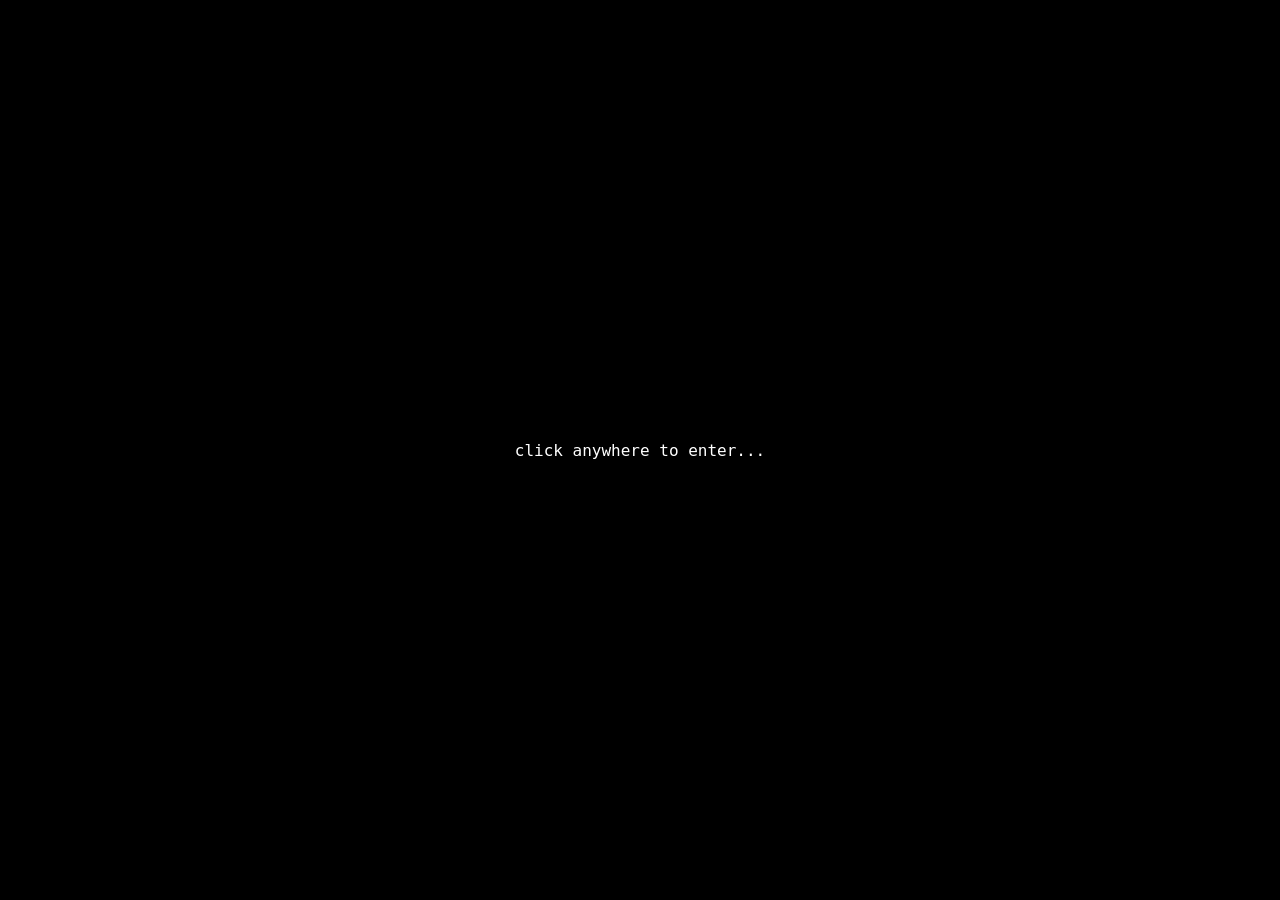
<file: index.html>
<!DOCTYPE html>
<html lang="en">
<head>
    <meta charset="UTF-8">
    <meta name="viewport" content="width=device-width, initial-scale=1.0">
    <title> </title>
    <link rel="stylesheet" href="stl.css">
</head>
<body>
    <div id="overlay" class="overlay">
        <p>click anywhere to enter...</p>
    </div>

    <div class="container">
        <pre id="ascii-title"> █    ██  ███▄    █  ██▓
 ██  ▓██▒ ██ ▀█   █ ▓██▒
▓██  ▒██░▓██  ▀█ ██▒▒██▒
▓▓█  ░██░▓██▒  ▐▌██▒░██░
▒▒█████▓ ▒██░   ▓██░░██░
░▒▓▒ ▒ ▒ ░ ▒░   ▒ ▒ ░▓  
░░▒░ ░ ░ ░ ░░   ░ ▒░ ▒ ░
 ░░░ ░ ░    ░   ░ ░  ▒ ░
   ░              ░  ░  
                        </pre>
                    <div class="description">
            <p>These are my only socials.</p></div>
        <img id="profile-pic" src="pfp.jpg" alt="Profile Picture">
        <div class="links">
            <a href="https://t.me/gatilho" target="_blank">telegram</a>
            <a href="https://signal.me/#eu/jfv4VYHVUzcDoc24bdPcOhJVyeQUMxK1lrjHkal6Ewsk54iR5wFAL6P4UTKpJ7FD" target="_blank">signal</a>
            <a href="https://smp16.simplex.im/a#xZyQUmohyFWq77cGLQ0uyaa7pAKcuMPVPPmSVYF0N8U" target="_blank">simplex</a>
        </div
        <div class="pgp-section">
            <p>pgp key:</p>
            <pre id="pgp-key">-----BEGIN PGP PUBLIC KEY BLOCK-----

mDMEafI5MhYJKwYBBAHaRw8BAQdAkoTlPWbePBDa+RV4slixngUh2m+Jlfjn8642
DWotoli0HXZlZSA8dmVlY29udGFjdEB0dXRhbWFpbC5jb20+iHIEExYIABoECwkI
BwIVCAIWAQIZAQWCafI5MgKeAQKbAwAKCRAqrlg22DFiqbgeAP9WPlqzC0dmqSG7
0Uepja1/itlHPNS/it7O/RnSTI7dcgD/QkqjKlJjXpe3wkh5cMHITXxDgLixknDR
lGCbaGGhMgm4OARp8jkyEgorBgEEAZdVAQUBAQdAQUNuMdYVDQUZcMCCOSeeTR8e
sNffvwvKT4bGshinHT8DAQgHiGEEGBYIAAkFgmnyOTICmwwACgkQKq5YNtgxYqnc
hwD+PosR7jpTCrNyHpC/bzqzd4RmRYPshLuwmAKVXLotoUIA/AwtG/DTVWF+WQNj
bVxJeB8UvOJGbA/IGfwXnJkbvOMK
=EhsT
-----END PGP PUBLIC KEY BLOCK-----</pre>
        </div>
    </div>

    <div class="audio-controls">
        <button id="play-pause">Play</button>
        <button id="mute">Mute</button>
        <input type="range" id="volume" min="0" max="1" step="0.01">
    </div>

    <audio id="bg-music" loop>
        <source src="msc.mp3" type="audio/mpeg">
    </audio>

    <canvas id="snow-canvas"></canvas>

    <script src="script.js"></script>
</body>
</html>
</file>
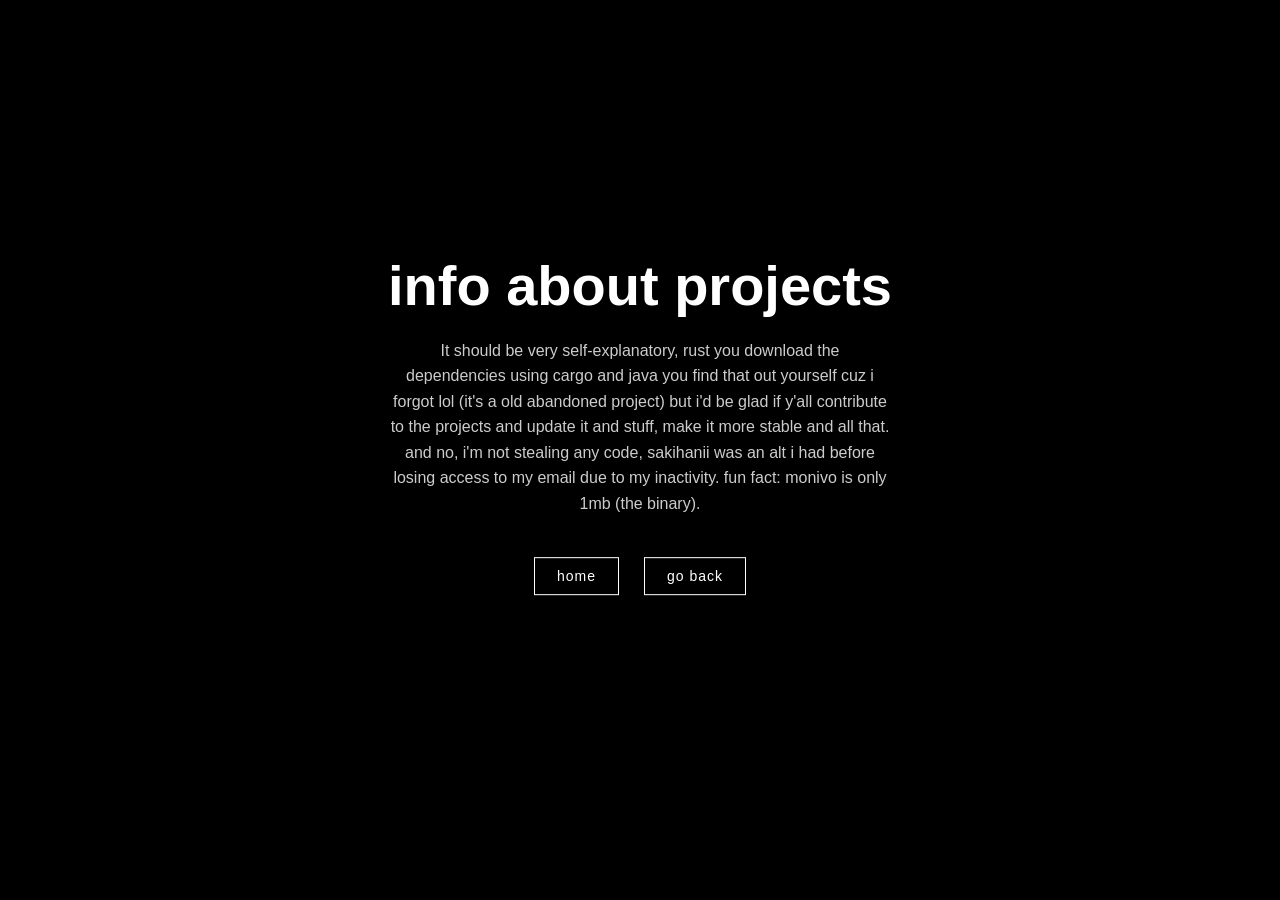
<file: info.html>
<!DOCTYPE html>
<html lang="en">
<head>
<meta charset="UTF-8">
<title>vazN / info</title>

<style>

html,body{
    margin:0;
    height:100%;
    background:black;
    color:white;
    font-family:Arial, Helvetica, sans-serif;
    overflow:hidden;
}

/* spotlight background */

body{
    background: radial-gradient(
        circle at var(--x) var(--y),
        rgba(255,255,255,0.08),
        rgba(0,0,0,0.95) 300px
    );
    transition:background 0.05s linear;
}

/* loader */

#loader{
    position:fixed;
    width:100%;
    height:100%;
    background:black;
    display:flex;
    justify-content:center;
    align-items:center;
    z-index:999;
}

#loaderText{
    font-size:18px;
    opacity:0;
    animation:fadeIn 1s forwards;
}

@keyframes fadeIn{
    from{opacity:0}
    to{opacity:1}
}

@keyframes liftAway{
    0%{transform:translateY(0)}
    100%{transform:translateY(-120%)}
}

/* content */

#content{
    text-align:center;
    position:absolute;
    top:45%;
    left:50%;
    transform:translate(-50%,-50%);
    opacity:0;
    animation:contentFade 1.5s ease forwards;
    animation-delay:1s;
}

@keyframes contentFade{
    from{opacity:0; transform:translate(-50%,-40%)}
    to{opacity:1; transform:translate(-50%,-50%)}
}

/* title */

h1{
    font-size:56px;
    margin-bottom:20px;
}

/* description */

p{
    max-width:500px;
    margin:auto;
    opacity:0.8;
    line-height:1.6;
    margin-bottom:40px;
}

/* buttons */

.buttons{
    display:flex;
    justify-content:center;
    gap:25px;
}

button{
    background:none;
    border:1px solid white;
    color:white;
    padding:10px 22px;
    cursor:pointer;
    font-size:14px;
    letter-spacing:1px;
    transition:all 0.2s ease;
}

button:hover{
    background:white;
    color:black;
}

/* snow particles */

.particle{
    position:fixed;
    pointer-events:none;
    color:white;
    font-size:12px;
    opacity:0.9;
    animation:fall linear forwards;
}

@keyframes fall{
    to{
        transform:translateY(120px);
        opacity:0;
    }
}

</style>
</head>

<body>

<div id="loader">
<div id="loaderText">loading...</div>
</div>

<div id="content">

<h1>info about projects</h1>

<p>
It should be very self-explanatory, rust you download the dependencies using cargo and java you find that out yourself cuz i forgot lol (it's a old abandoned project)
but i'd be glad if y'all contribute to the projects and update it and stuff, make it more stable and all that.
and no, i'm not stealing any code, sakihanii was an alt i had before losing access to my email due to my inactivity.
fun fact: monivo is only 1mb (the binary).
</p>

<div class="buttons">
<button onclick="location.href='https://vazn.uk/'">home</button>
<button onclick="history.back()">go back</button>
</div>

</div>

<script>

/* loader animation */

setTimeout(()=>{
    const loader=document.getElementById("loader")
    loader.style.animation="liftAway 1.2s cubic-bezier(.7,0,.3,1) forwards"
},900)

/* spotlight follow mouse */

document.addEventListener("mousemove",e=>{
    document.body.style.setProperty("--x",e.clientX+"px")
    document.body.style.setProperty("--y",e.clientY+"px")

    spawnSnow(e.clientX,e.clientY)
})

/* snow particle trail */

function spawnSnow(x,y){

    const particle=document.createElement("div")
    particle.className="particle"
    particle.innerHTML="❄"

    particle.style.left=x+"px"
    particle.style.top=y+"px"

    const size=Math.random()*10+8
    particle.style.fontSize=size+"px"

    const duration=Math.random()*0.8+0.6
    particle.style.animationDuration=duration+"s"

    document.body.appendChild(particle)

    setTimeout(()=>{
        particle.remove()
    },duration*1000)
}

</script>

</body>
</html>
</file>
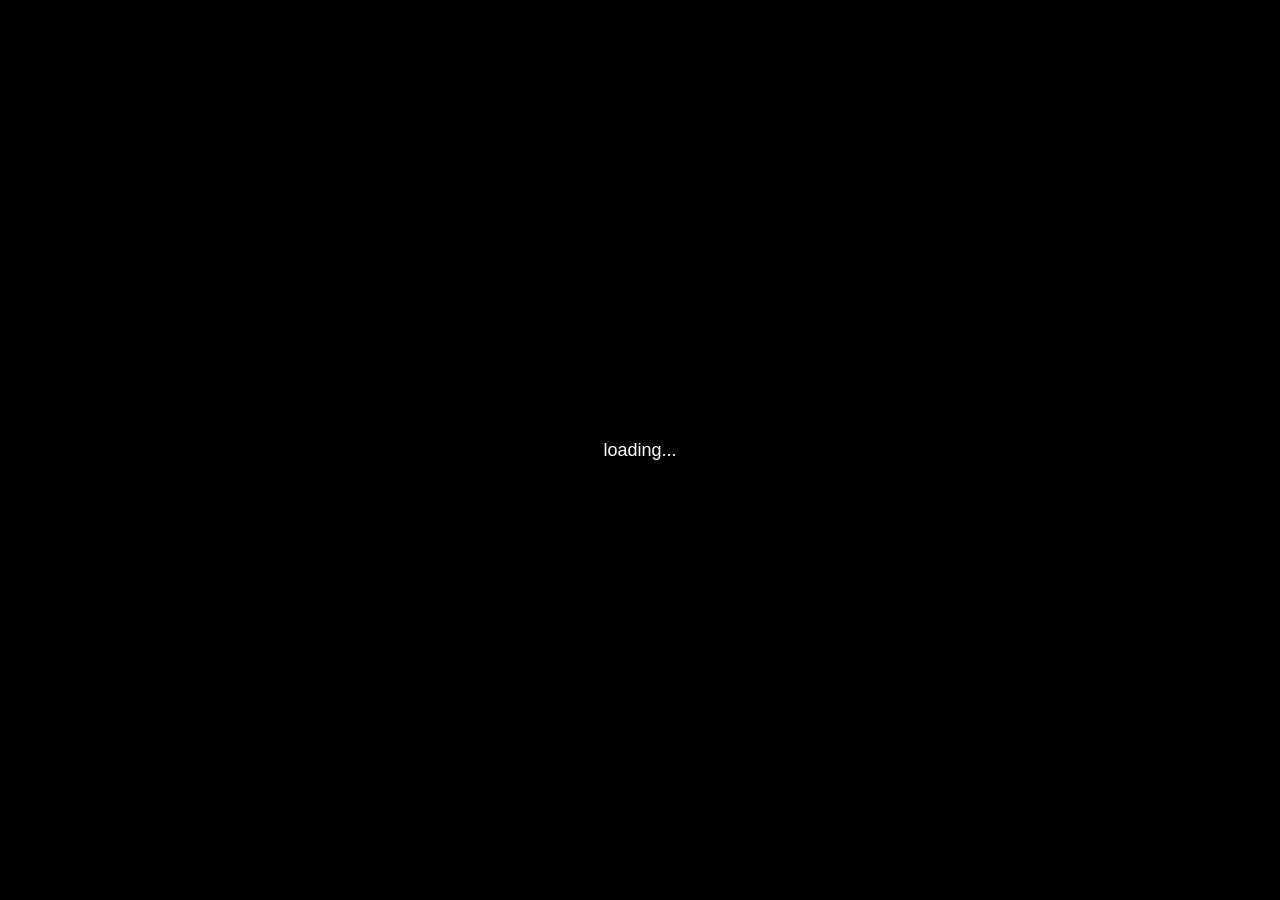
<file: projects.html>
<!DOCTYPE html>
<html lang="en">
<head>
<meta charset="UTF-8">
<title>vazN / projects</title>

     <!-- SEO Meta Tags -->
    <meta name="description" content="source code / info@vazn.uk">
    <meta name="keywords" content="vazn, vazn.uk, projects, source code, @vazn.uk, info@vazn.uk">
    <meta name="author" content="vazn">

    <!-- Search Engine Indexing -->
    <meta name="robots" content="index, follow">
    <meta name="googlebot" content="index, follow">

    <!-- Canonical URL (important for SEO) -->
    <link rel="canonical" href="https://vazn.uk/">

    <!-- Open Graph (Discord, Telegram, Facebook, etc.) -->
    <meta property="og:title" content="vazN / projects">
    <meta property="og:description" content="source code / info@vazn.uk">
    <meta property="og:url" content="https://vazn.uk/projects">
    <meta property="og:type" content="website">
    <meta property="og:site_name" content="vazN">

    <!-- Twitter Card (used by many platforms) -->
    <meta name="twitter:card" content="summary_large_image">
    <meta name="twitter:title" content="vazN / projects">
    <meta name="twitter:description" content="source code / info@vazn.uk">

    <!-- Theme color (optional, nice for browsers) -->
    <meta name="theme-color" content="#000000">

<style>

html,body{
    margin:0;
    height:100%;
    background:black;
    color:white;
    font-family:Arial, Helvetica, sans-serif;
    overflow:hidden;
}

/* spotlight background */
body{
    background: radial-gradient(
        circle at var(--x) var(--y),
        rgba(255,255,255,0.08),
        rgba(0,0,0,0.95) 300px
    );
    transition:background 0.05s linear;
}

/* loading screen */
#loader{
    position:fixed;
    width:100%;
    height:100%;
    background:black;
    display:flex;
    justify-content:center;
    align-items:center;
    z-index:999;
}

#loaderText{
    font-size:18px;
    opacity:0;
    animation:fadeIn 1s forwards;
}

@keyframes fadeIn{
    from{opacity:0}
    to{opacity:1}
}

@keyframes liftAway{
    0%{transform:translateY(0)}
    100%{transform:translateY(-120%)}
}

/* main content */
#content{
    text-align:center;
    position:absolute;
    top:40%;
    left:50%;
    transform:translate(-50%,-50%);
    opacity:0;
    animation:contentFade 1.5s ease forwards;
    animation-delay:1s;
}

@keyframes contentFade{
    from{opacity:0; transform:translate(-50%,-40%)}
    to{opacity:1; transform:translate(-50%,-50%)}
}

/* title */
h1{
    font-size:64px;
    margin-bottom:35px;
    cursor:pointer;
}

/* shake animation */
@keyframes shake{
    0%{transform:translateX(0)}
    20%{transform:translateX(-6px)}
    40%{transform:translateX(6px)}
    60%{transform:translateX(-4px)}
    80%{transform:translateX(4px)}
    100%{transform:translateX(0)}
}

.shake{
    animation:shake 0.6s ease;
}

/* links */
.links{
    width:240px;
    margin:auto;
}

.links a{
    display:block;
    color:white;
    text-decoration:none;
    padding:14px 0;
    letter-spacing:1px;
}

.links a:hover{
    opacity:0.7;
}

.line{
    width:100%;
    height:1px;
    background:white;
    opacity:0.4;
}

/* snow particles */

.particle{
    position:fixed;
    pointer-events:none;
    color:white;
    font-size:12px;
    opacity:0.9;
    animation:fall linear forwards;
}

@keyframes fall{
    to{
        transform:translateY(120px);
        opacity:0;
    }
}

</style>
</head>

<body>

<div id="loader">
<div id="loaderText">loading...</div>
</div>

<div id="content">
<h1 id="title">projects / source code</h1>

<div class="links">
<div class="line"></div>
<a href="/files/monivo-browser-main.zip">monivo browser</a>
<div class="line"></div>
<a href="/files/revault-main.zip">revault</a>
<div class="line"></div>
<a href="/files/revaultpass-main.zip">revault pass</a>
<div class="line"></div>
<a href="/info">info about projects</a>
<div class="line"></div>
<a href="https://vazn.uk/">home</a>
<div class="line"></div>
</div>
</div>

<script>

/* loader animation */

setTimeout(()=>{
    const loader=document.getElementById("loader")
    loader.style.animation="liftAway 1.2s cubic-bezier(.7,0,.3,1) forwards"
},900)

/* title shake */

const title=document.getElementById("title")

title.onclick=()=>{
    title.classList.remove("shake")
    void title.offsetWidth
    title.classList.add("shake")
}

/* spotlight follow mouse */

document.addEventListener("mousemove",e=>{
    document.body.style.setProperty("--x",e.clientX+"px")
    document.body.style.setProperty("--y",e.clientY+"px")

    spawnSnow(e.clientX,e.clientY)
})

/* snow particle trail */

function spawnSnow(x,y){

    const particle=document.createElement("div")
    particle.className="particle"
    particle.innerHTML="❄"

    particle.style.left=x+"px"
    particle.style.top=y+"px"

    const size=Math.random()*10+8
    particle.style.fontSize=size+"px"

    const duration=Math.random()*0.8+0.6
    particle.style.animationDuration=duration+"s"

    document.body.appendChild(particle)

    setTimeout(()=>{
        particle.remove()
    },duration*1000)
}


/* MOBILE SUPPORT */

@media (max-width: 700px){

    body{
        overflow:auto;
    }

    #content{
        width:90%;
        top:45%;
    }

    h1{
        font-size:34px;
        margin-bottom:25px;
    }

    .links{
        width:100%;
        max-width:300px;
    }

    .links a{
        padding:16px 0;
        font-size:16px;
    }

}
</script>

</body>
</html>
</file>
<file: stl.css>
/* Terminal styled background and font */
body, html {
    margin: 0;
    padding: 0;
    width: 100%;
    height: 100%;
    background-color: #000000;
    color: #ffffff;
    font-family: "Monospace", "Courier New", monospace;
    overflow: hidden;
}

.overlay {
    position: fixed;
    top:0;
    left:0;
    width:100%;
    height:100%;
    background-color: #000;
    display:flex;
    justify-content:center;
    align-items:center;
    cursor:pointer;
    z-index: 10;
}

.container {
    display:flex;
    flex-direction:column;
    align-items:center;
    justify-content:center;
    padding: 20px;
    text-align: center;
}

#ascii-title {
    font-family: "Monospace", "Courier New", monospace;
    font-size: 16px;
    white-space: pre;
}

#profile-pic {
    width: 150px;
    height: 150px;
    border-radius: 50%;
    margin: 20px 0;
}

.links {
    display:flex;
    gap:20px;
    margin-bottom:20px;
}

.links a {
    color:#ffffff;
    text-decoration: none;
    border: 1px solid #fff;
    padding: 5px 10px;
    transition: all 0.2s;
}

.links a:hover {
    background-color: #fff;
    color: #000;
}

.pgp-section {
    margin-top: 20px;
}

.audio-controls {
    position: fixed;
    bottom: 20px;
    left: 50%;
    transform: translateX(-50%);
    display:flex;
    gap:10px;
    align-items:center;
}

input[type=range] {
    width:100px;
}

/* Canvas for snow */
#snow-canvas {
    position: fixed;
    top:0;
    left:0;
    width:100%;
    height:100%;
    pointer-events: none;
    z-index: 0;
}
</file>
